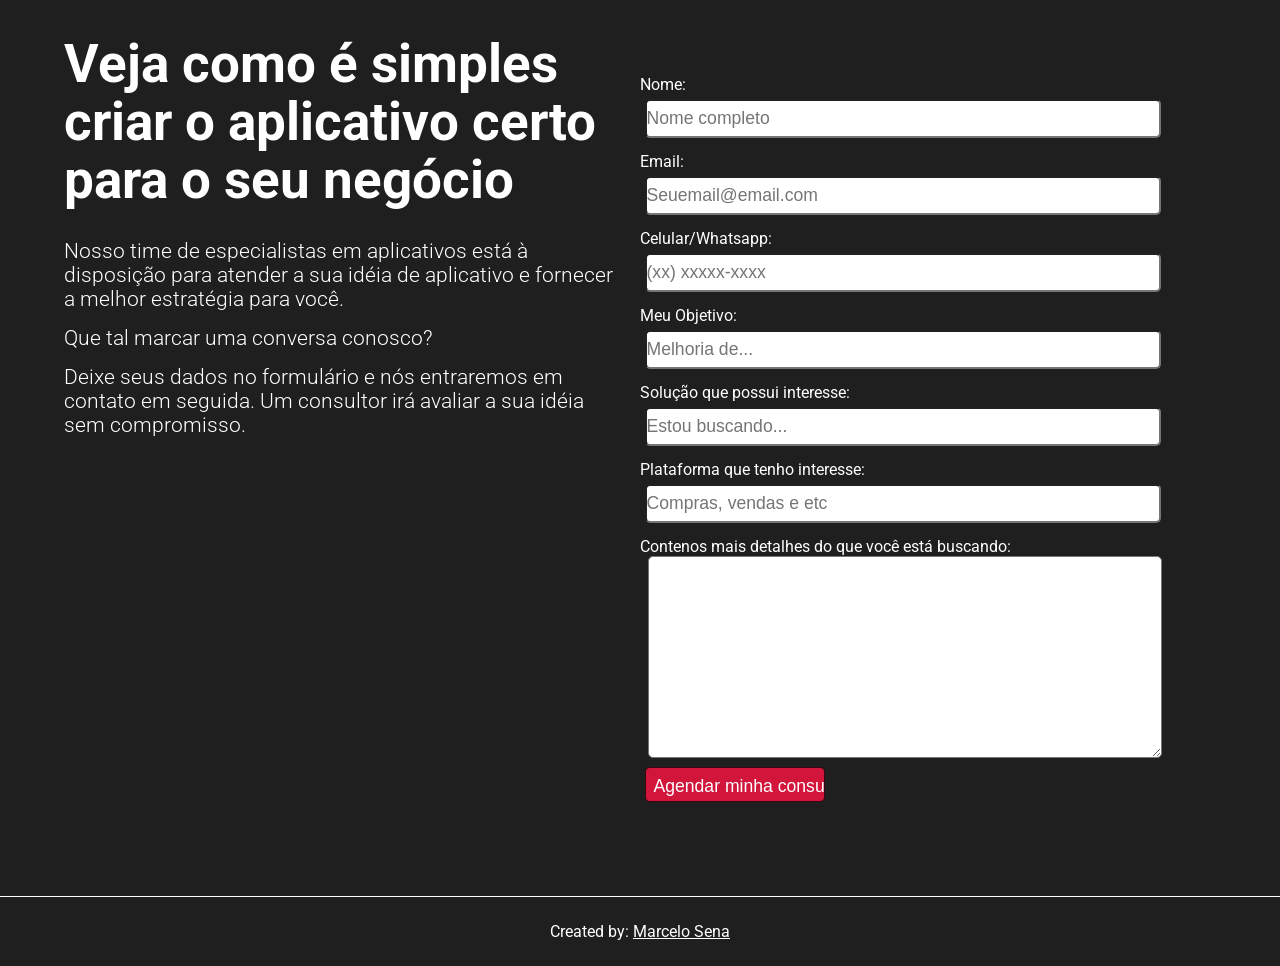
<file: Projeto1/index.html>
<!DOCTYPE html>
<html lang="en">
<head>
    <meta charset="UTF-8">
    <meta http-equiv="X-UA-Compatible" content="IE=edge">
    <meta name="viewport" content="width=device-width, initial-scale=1.0">
    <link rel="stylesheet" href="assets/style/style.css">
    <link rel="stylesheet" href="assets/style/query.css">
    <link rel="shortcut icon" href="assets/img/favicon.ico" type="image/x-icon">
    <title>Consultoria de Negócios</title>
</head>
<body>
    <header>

    </header>
    <main class="corpo">
            <section class="content">
                <div class="artigo">
                    <article>
                        <h1>Veja como é simples criar o aplicativo certo para o seu negócio</h1>
                        <p>Nosso time de especialistas em aplicativos está à disposição para atender a sua idéia de aplicativo e fornecer a melhor estratégia para você.</p>
                        <p>Que tal marcar uma conversa conosco?</p>
                        <p>Deixe seus dados no formulário e nós entraremos em contato em seguida. Um consultor irá avaliar a sua idéia sem compromisso.</p>
                    </article>
                </div>

                <div class="forms">
                    <form id="formulary" action="https://api.sheetmonkey.io/form/9jmTrM7MGLX6j2zfMnxhvA" method="post">
                        <p>Nome:</p>
                        <label for="nome"><input type="text" name="nome" id="nome" size="45" placeholder="Nome completo"></label>
                    
                        <p>Email:</p>
                        <label for="email"><input type="text" name="email" id="email" size="45" placeholder="Seuemail@email.com"></label>
                    
                        <p>Celular/Whatsapp:</p>
                        <label for="contato"><input type="text" name="contato" id="contato" size="45" placeholder="(xx) xxxxx-xxxx"></label>
                    
                        <p>Meu Objetivo:</p>
                        <label for="objet"><input type="text" name="objetivo" id="objetivo" size="45" placeholder="Melhoria de..."></label>
                    
                        <p>Solução que possui interesse:</p>
                        <label for="solucao"><input type="text" name="solucao" id="solucao" size="45" placeholder="Estou buscando..."></label>
                    
                        <p>Plataforma que tenho interesse:</p>
                        <label for="platform"><input type="text" name="plataforma" id="plataforma" size="45" placeholder="Compras, vendas e etc"></label>
                    
                        <p>Contenos mais detalhes do que você está buscando:</p>
                        <label for="searching"><textarea name="searching" id="searching" cols="45" rows="10"></textarea></label>
                        <br>
                        <input type="submit" id="button-send" class="button" value="Agendar minha consultoria!">
                    </form>
                </div>
            </section>
    </main>
    <footer> 
        <P>Created by: <a href="https://github.com/MarceloSe" target="_blank">Marcelo Sena</a></P>
    </footer>
</body>
</html>
</file>
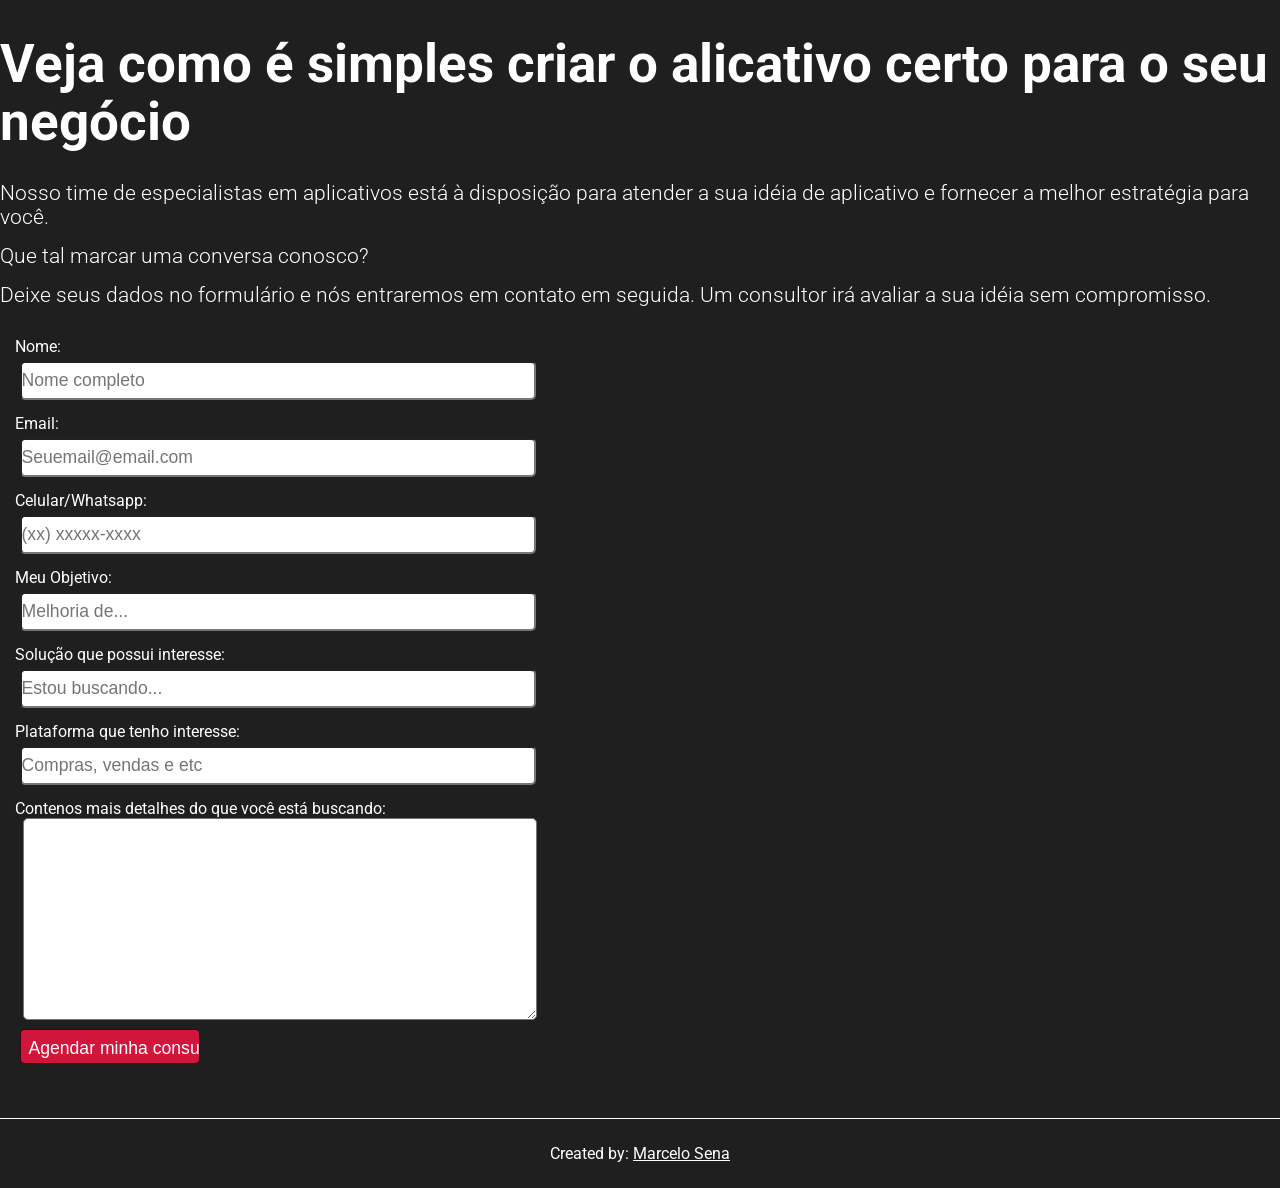
<file: Projeto1/pag/index.html>
<!DOCTYPE html>
<html lang="en">
<head>
    <meta charset="UTF-8">
    <meta http-equiv="X-UA-Compatible" content="IE=edge">
    <meta name="viewport" content="width=device-width, initial-scale=1.0">
    <link rel="stylesheet" href="../style/style.css">
    <link rel="stylesheet" href="../style/query.css">
    <title>Consultoria de Negócios</title>
</head>
<body>
    <header>

    </header>
    <main class="corpo">
            <section>
                <article>
                    <h1>Veja como é simples criar o alicativo certo para o seu negócio</h1>
                    <p>Nosso time de especialistas em aplicativos está à disposição para atender a sua idéia de aplicativo e fornecer a melhor estratégia para você.</p>
                    <p>Que tal marcar uma conversa conosco?</p>
                    <p>Deixe seus dados no formulário e nós entraremos em contato em seguida. Um consultor irá avaliar a sua idéia sem compromisso.</p>
                </article>
                <form id="formulary" action="https://api.sheetmonkey.io/form/9jmTrM7MGLX6j2zfMnxhvA" method="post">
                    <p>Nome:</p>
                    <label for="nome"><input type="text" name="nome" id="nome" size="45" placeholder="Nome completo"></label>
                    
                    <p>Email:</p>
                    <label for="email"><input type="text" name="email" id="email" size="45" placeholder="Seuemail@email.com"></label>
                    
                    <p>Celular/Whatsapp:</p>
                    <label for="contato"><input type="text" name="contato" id="contato" size="45" placeholder="(xx) xxxxx-xxxx"></label>
                    
                    <p>Meu Objetivo:</p>
                    <label for="objet"><input type="text" name="objetivo" id="objetivo" size="45" placeholder="Melhoria de..."></label>
                    
                    <p>Solução que possui interesse:</p>
                    <label for="solucao"><input type="text" name="solucao" id="solucao" size="45" placeholder="Estou buscando..."></label>
                    
                    <p>Plataforma que tenho interesse:</p>
                    <label for="platform"><input type="text" name="plataforma" id="plataforma" size="45" placeholder="Compras, vendas e etc"></label>
                    
                    <p>Contenos mais detalhes do que você está buscando:</p>
                    <label for="searching"><textarea name="searching" id="searching" cols="45" rows="10"></textarea></label>
                    
                    <input type="submit" id="button-send" class="button" value="Agendar minha consultoria!">
                </form>
            </section>
    </main>
    <footer> 
        <P>Created by: <a href="https://github.com/MarceloSe" target="_blank">Marcelo Sena</a></P>
    </footer>

    <script src="../back/form.js" defer></script>
</body>
</html>
</file>
<file: Projeto1/assets/style/style.css>
@charset "UTF-8";

@import url('https://fonts.googleapis.com/css2?family=Roboto:ital,wght@0,100;0,300;0,400;0,500;0,700;0,900;1,100;1,300;1,400;1,500;1,700;1,900&display=swap');

/* (min-width: 320px) and (max-width: 450px) */
*{
    margin: 0;
    padding: 0;
}
html{ 
    width: 100vw;
    height: 100vh;
    overflow-x: hidden;
}
body{
    background-color: rgb(31, 31, 31);
    color: white;
    font-family: 'Roboto', sans-serif;
    margin-top: 35px;
}

.content {
    display: flex;
    justify-content: center;
    flex-direction: column;
    width: 100vw;
}

h1 {
    font-size: 2.2em;
    line-height: 1.2em;
    margin-bottom: 30px;
}
.artigo{
    width: 93vw;
    margin: auto;
}
article > p {
    margin-top: 15px;
    font-size:clamp(.6em, 1em + .1vw, 1.3em );
    word-wrap: normal;
    font-weight: 300;
}


.forms {
    width: 93vw;
    margin: auto;
    display: flex;
    justify-content: center;
}
form {
    margin-top: 30px;
    margin-bottom: 40px;
}
form > p {
    margin-top: 10px;
}
input{
    width: 90vw;
    height: 30px;
    border-radius: 5px;
}
textarea{
    width: 90vw;
    border-radius: 5px;
    font-family: 'Roboto', sans-serif;
    margin-left: 3px;
}
.button{
    box-sizing: border-box;
    padding: 8px;
    height: 35px;
    width: 180px;
    background-color: rgb(209, 21, 59);
    color: white;
    border: 1px solid rgba(0, 0, 0, 0.712);
}



footer {
    margin-top: 50px;
    text-align: center;
    border-top: 1px solid white;
    padding-top: 25px;
    padding-bottom: 25px;
    
}
a {
    color: white;

}
</file>
<file: Projeto1/assets/style/query.css>
@charset "UTF-8";

    
@media screen and (min-width: 450px) and (max-width: 768px) {
h1 {
    font-size: 3.3em;
    line-height: 1.1em;
}
article > p {
    font-size:1.3em;
    font-weight: 300;
}
.artigo{
    width: 93vw;
    margin: auto;
}
}

@media screen and (min-width: 768px) and (max-width: 900px) {
    h1 {
        font-size: 3.3em;
        line-height: 1.1em;
    }
    section {
        display: flex;
        justify-content: center;
        flex-direction: column;
        width: 600px;
    }
    .artigo {
        width: 95vw;
        margin: auto;
        display: flex;
        flex-direction: column;
    }
    article > p {
        font-size:1.3em;
        font-weight: 300;
    }
    input{
        width: 78vw;
        height: 35px;
        margin: 4.5px;
        border-radius: 5px;
    }
    textarea{ 
        width: 78vw;
        border-radius: 5px;
        margin-left: 8px;
        font-family: 'Roboto', sans-serif;
    }
}

@media screen and (min-width: 900px) and (max-width: 1100px) {

    h1 {
        font-size: 3.4em;
        line-height: 1.1em;
    }
    article{
        margin-right: 5px;
    }
    article > p {
        font-size:1.4em;
        font-weight: 300;
    }
    .artigo {
        width: 89vw;
        margin: 0;
    }
    section {
        display: flex;
        flex-direction: row;
        width: 850px;
    }
    form{
        margin-left: 5px;
    }
    form p {
        font-size: 1.1rem;
    }
    input{
        width: 600px;
        height: 35px;
        margin: 4.5px;
        border-radius: 5px;
        font-size: 1.1rem;
    }
    textarea{ 
        width: 600px;
        border-radius: 5px;
        margin-left: 8px;
        font-family: 'Roboto', sans-serif;
        font-size: 1.1rem;
    }
}

@media screen and (min-width: 1100px) and (max-width: 1400px) {

    h1 {
        font-size: 3.3em;
        line-height: 1.1em;
    }
    article{
        margin-right: 5px;
    }
    article > p {
        font-size:1.3em;
        font-weight: 300;
    }
    .content {
        margin: auto;
        display: flex;
        flex-direction: row;
        width: 90vw;
    }
    .artigo{
        margin: 0;
    }
    .forms{
        margin: 0;
    }
    form {
        width: 45vw;
        margin-left: 15px;
    }
    input {
        width: 40vw;
        height: 35px;
        margin: 4.5px;
        border-radius: 5px;
        font-size: 1.1em;
    }
    textarea{ 
        width: 40vw;
        border-radius: 5px;
        margin-left: 8px;
        font-family: 'Roboto', sans-serif;
        font-size: 1.1em;
    } 
} 

@media screen and (min-width: 1400px) {
    h1 {
        font-size: 3.3em;
        line-height: 1.2em;
    }
    article{
        width: 45vw;
    }
    article > p {
        font-size:1.5em;
        font-weight: 300;
    }
    .content {
        margin: auto;
        display: flex;
        flex-direction: row;
        width: 90vw;
    }
    .artigo{
        margin: 0;
        margin-top: 30px;
    }
    .forms{
        margin: 0;
    }
    form{
        margin-left: 15px;
        width: 45vw;
    }
    form p {
        font-size: 1.3em;
    }
    input {
        width: 40vw;
        height: 35px;
        margin: 4.5px;
        border-radius: 5px;
        font-size: 1.1em;
    }
    textarea { 
        width: 40vw;
        border-radius: 5px;
        margin-left: 8px;
        font-family: 'Roboto', sans-serif;
        font-size: 1.1em;
    } 

    .button{
        width: 229px;
    }
}
</file>
<file: Projeto1/style/style.css>
@charset "UTF-8";

@import url('https://fonts.googleapis.com/css2?family=Roboto:ital,wght@0,100;0,300;0,400;0,500;0,700;0,900;1,100;1,300;1,400;1,500;1,700;1,900&display=swap');

/* (min-width: 320px) and (max-width: 450px) */
*{
    margin: 0;
    padding: 0;
}
html{ 
    width: 100vw;
    height: 100vh;
    overflow-x: hidden;
}
body{
    background-color: rgb(31, 31, 31);
    color: white;
    font-family: 'Roboto', sans-serif;
    margin-top: 35px;
}

.content {
    display: flex;
    justify-content: center;
    flex-direction: column;
    width: 100vw;
}

h1 {
    font-size: 2.2em;
    line-height: 1.2em;
    margin-bottom: 30px;
}
.artigo{
    width: 93vw;
    margin: auto;
}
article > p {
    margin-top: 15px;
    font-size:clamp(.6em, 1em + .1vw, 1.3em );
    word-wrap: normal;
    font-weight: 300;
}


.forms {
    width: 93vw;
    margin: auto;
    display: flex;
    justify-content: center;
}
form {
    margin-top: 30px;
    margin-bottom: 40px;
}
form > p {
    margin-top: 10px;
}
input{
    width: 90vw;
    height: 30px;
    border-radius: 5px;
}
textarea{
    width: 90vw;
    border-radius: 5px;
    font-family: 'Roboto', sans-serif;
    margin-left: 3px;
}
.button{
    box-sizing: border-box;
    padding: 8px;
    height: 35px;
    width: 180px;
    background-color: rgb(209, 21, 59);
    color: white;
    border: 1px solid rgba(0, 0, 0, 0.712);
}



footer {
    margin-top: 50px;
    text-align: center;
    border-top: 1px solid white;
    padding-top: 25px;
    padding-bottom: 25px;
    
}
a {
    color: white;

}
</file>
<file: Projeto1/style/query.css>
@charset "UTF-8";

    
@media screen and (min-width: 450px) and (max-width: 768px) {
h1 {
    font-size: 3.3em;
    line-height: 1.1em;
}
article > p {
    font-size:1.3em;
    font-weight: 300;
}
.artigo{
    width: 93vw;
    margin: auto;
}
}

@media screen and (min-width: 768px) and (max-width: 900px) {
    h1 {
        font-size: 3.3em;
        line-height: 1.1em;
    }
    section {
        display: flex;
        justify-content: center;
        flex-direction: column;
        width: 600px;
    }
    .artigo {
        width: 95vw;
        margin: auto;
        display: flex;
        flex-direction: column;
    }
    article > p {
        font-size:1.3em;
        font-weight: 300;
    }
    input{
        width: 78vw;
        height: 35px;
        margin: 4.5px;
        border-radius: 5px;
    }
    textarea{ 
        width: 78vw;
        border-radius: 5px;
        margin-left: 8px;
        font-family: 'Roboto', sans-serif;
    }
}

@media screen and (min-width: 900px) and (max-width: 1100px) {

    h1 {
        font-size: 3.4em;
        line-height: 1.1em;
    }
    article{
        margin-right: 5px;
    }
    article > p {
        font-size:1.4em;
        font-weight: 300;
    }
    .artigo {
        width: 89vw;
        margin: 0;
    }
    section {
        display: flex;
        flex-direction: row;
        width: 850px;
    }
    form{
        margin-left: 5px;
    }
    form p {
        font-size: 1.1rem;
    }
    input{
        width: 600px;
        height: 35px;
        margin: 4.5px;
        border-radius: 5px;
        font-size: 1.1rem;
    }
    textarea{ 
        width: 600px;
        border-radius: 5px;
        margin-left: 8px;
        font-family: 'Roboto', sans-serif;
        font-size: 1.1rem;
    }
}

@media screen and (min-width: 1100px) and (max-width: 1400px) {

    h1 {
        font-size: 3.3em;
        line-height: 1.1em;
    }
    article{
        margin-right: 5px;
    }
    article > p {
        font-size:1.3em;
        font-weight: 300;
    }
    .content {
        margin: auto;
        display: flex;
        flex-direction: row;
        width: 90vw;
    }
    .artigo{
        margin: 0;
    }
    .forms{
        margin: 0;
    }
    form {
        width: 45vw;
        margin-left: 15px;
    }
    input {
        width: 40vw;
        height: 35px;
        margin: 4.5px;
        border-radius: 5px;
        font-size: 1.1em;
    }
    textarea{ 
        width: 40vw;
        border-radius: 5px;
        margin-left: 8px;
        font-family: 'Roboto', sans-serif;
        font-size: 1.1em;
    } 
} 

@media screen and (min-width: 1400px) {
    h1 {
        font-size: 3.3em;
        line-height: 1.2em;
    }
    article{
        width: 45vw;
    }
    article > p {
        font-size:1.5em;
        font-weight: 300;
    }
    .content {
        margin: auto;
        display: flex;
        flex-direction: row;
        width: 90vw;
    }
    .artigo{
        margin: 0;
        margin-top: 30px;
    }
    .forms{
        margin: 0;
    }
    form{
        margin-left: 15px;
        width: 45vw;
    }
    form p {
        font-size: 1.3em;
    }
    input {
        width: 40vw;
        height: 35px;
        margin: 4.5px;
        border-radius: 5px;
        font-size: 1.1em;
    }
    textarea { 
        width: 40vw;
        border-radius: 5px;
        margin-left: 8px;
        font-family: 'Roboto', sans-serif;
        font-size: 1.1em;
    } 

    .button{
        width: 229px;
    }
}
</file>
